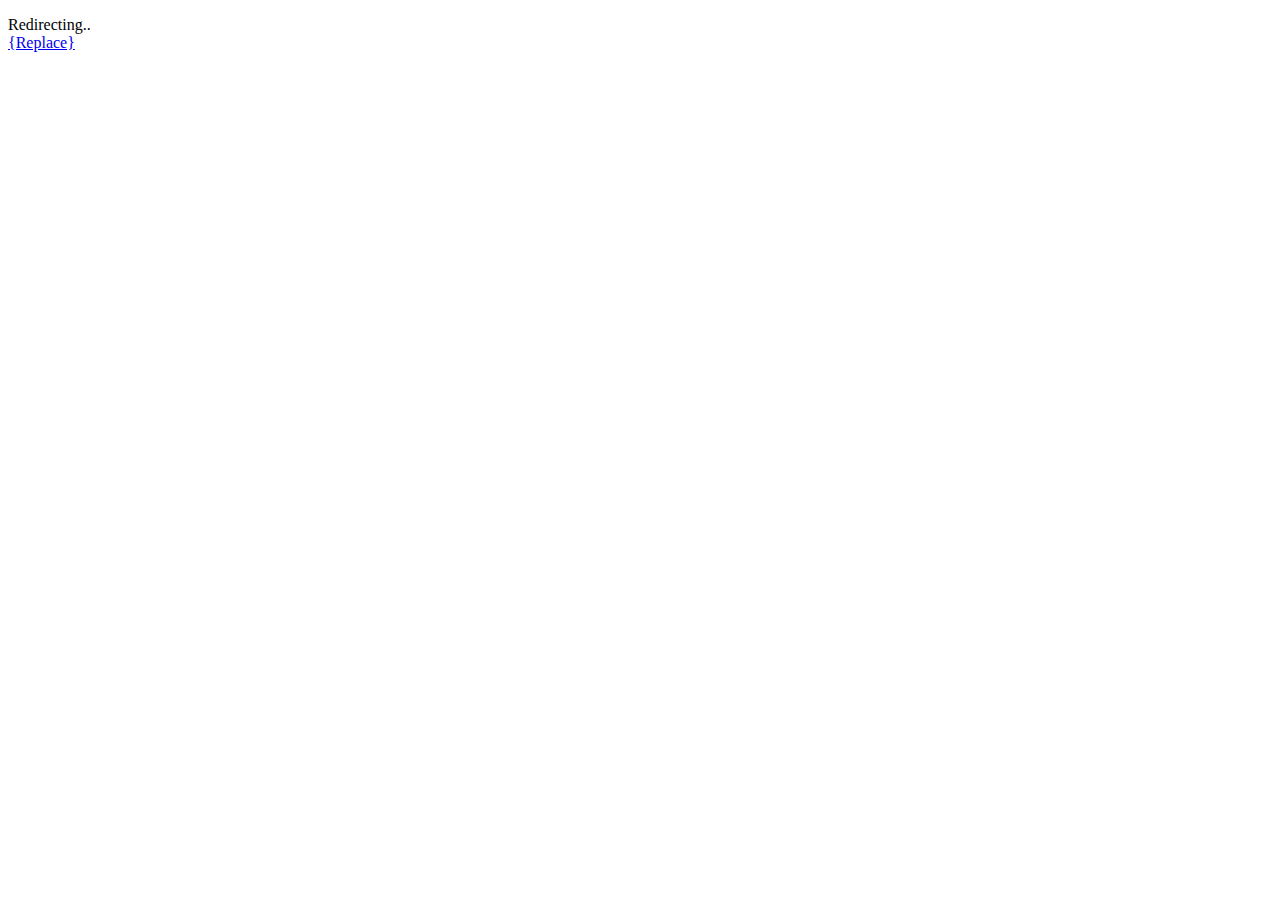
<file: v1/no-ref.html>
<!DOCTYPE html>
<html lang="en">
    <head>
        <title>Short w VHC</title>
        <meta http-equiv="Refresh" content="1; url={Replace}" />
        <meta name="referrer" content="no-referrer" />
    </head>
    <body>
        <p>Redirecting..<br /><a href="{Replace}">{Replace}</a></p>
        <script type="text/javascript">
            /* <![CDATA[ */
            setTimeout('window.location.replace( "{Replace}" + window.location.hash );', 1000 )
    
    /* ]]> */
        </script>
    </body>
</html>
</file>
